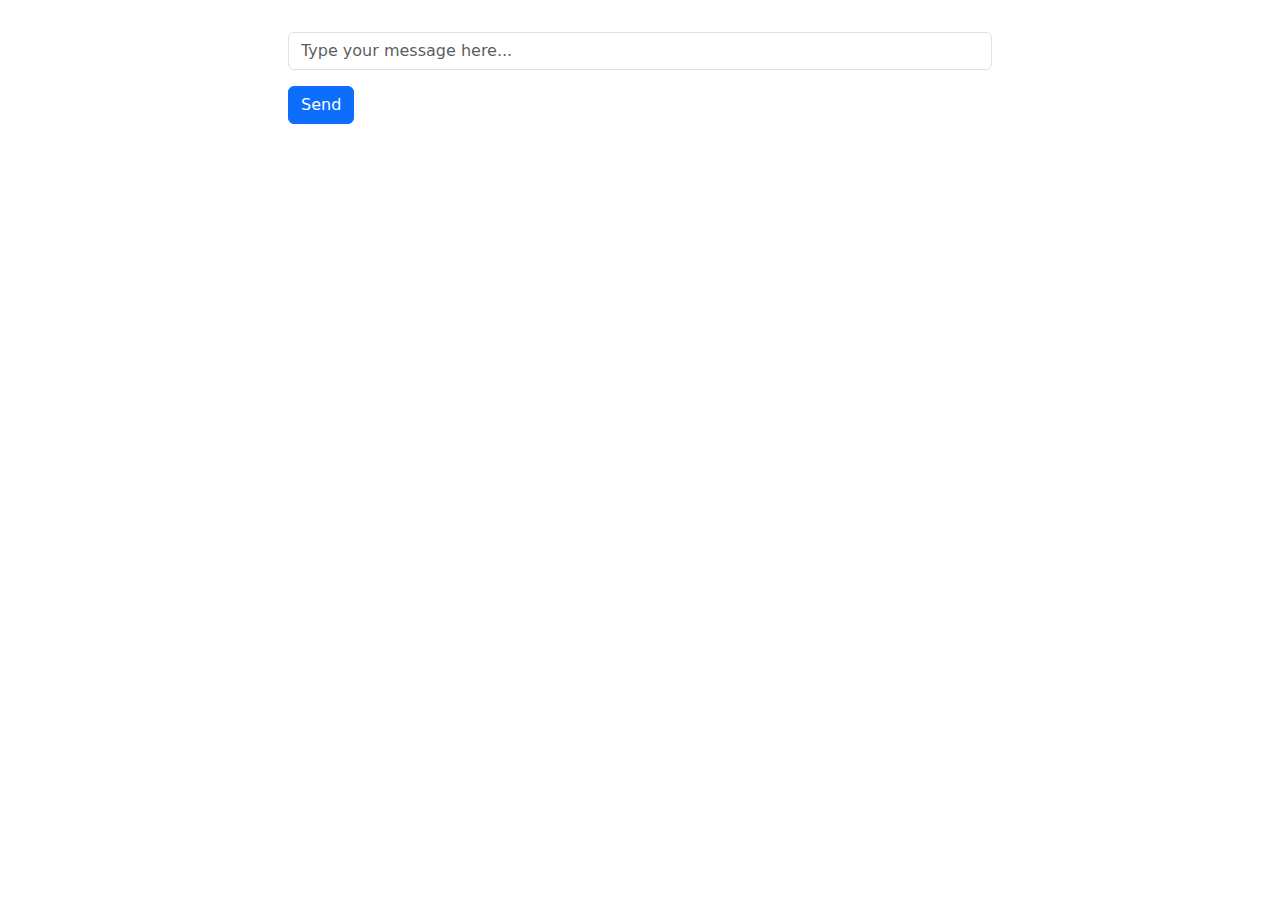
<file: src/cehrgpt/chat/templates/chat.html>
<!DOCTYPE html>
<html lang="en">
<head>
    <meta charset="UTF-8">
    <meta name="viewport" content="width=device-width, initial-scale=1.0">
    <title>CEHRGPT Chat Interface</title>
    <link href="https://cdn.jsdelivr.net/npm/bootstrap@5.1.3/dist/css/bootstrap.min.css" rel="stylesheet">
    <style>
    .patient-demographics {
        background-color: #e9ecef;  /* Light gray background for visibility */
        padding: 15px;
        border-radius: 8px;
        margin-bottom: 20px;
        border: 1px solid #dee2e6; /* Slight border for definition */
        font-weight: bold; /* Make the title bold */
    }
    .demographics-title {
        color: #0056b3; /* Giving a distinct color */
        font-size: 1.2em; /* Slightly larger font size */
        margin-bottom: 10px; /* Spacing below the title */
    }
    .visit-details {
        padding-left: 20px;
    }
    .chat-message {
        margin: 5px 0;
    }
    .user-message {
        text-align: right;
        color: blue;
    }
    .bot-message {
        text-align: left;
        color: green;
    }
    </style>
</head>
<body>
    <div class="container py-3 h-100">
        <div class="row h-100 justify-content-center align-items-center">
            <div class="col-12 col-md-10 col-lg-8">
                <div class="chat-container">
                    <div id="chat-box" class="chat-box">
                        <!-- Messages will be displayed here -->
                    </div>
                    <form id="chat-form" class="chat-input p-3">
                        <input type="text" id="message-input" class="form-control" placeholder="Type your message here...">
                        <button type="submit" class="btn btn-primary mt-3">Send</button>
                    </form>
                </div>
            </div>
        </div>
    </div>

    <script src="https://ajax.googleapis.com/ajax/libs/jquery/3.6.0/jquery.min.js"></script>
    <script>
    $(document).ready(function() {
        $('#chat-form').on('submit', function(e) {
            e.preventDefault();
            let message = $('#message-input').val();
            if (message.trim() !== '') {
                $('#chat-box').append('<div class="chat-message user-message">' + message + '</div>');
                $('#message-input').val('');
                $.ajax({
                    url: '/send',
                    type: 'POST',
                    contentType: 'application/json',
                    data: JSON.stringify({message: message}),
                    success: function(data) {
                        if (data.visits) {
                            displayPatientDemographics(data)
                            data.visits.forEach(visit => renderVisit(visit, new Date(data.birth_datetime)));
                        } else {
                            $('#chat-box').append('<div class="chat-message bot-message">' + data.message + '</div>');
                        }
                        $('#chat-box').scrollTop($('#chat-box')[0].scrollHeight);
                    }
                });
            }
        });

        function dayDifference(date1, date2) {
            const timeDifference = Math.abs(date2.getTime() - date1.getTime());
            return Math.ceil(timeDifference / (1000 * 60 * 60 * 24));
        }

        function displayPatientDemographics(patient) {
            let demographicsHTML = `<div class="patient-demographics">`;
            demographicsHTML += `<div class="demographics-title">Patient Demographics:</div><ul>`;
            demographicsHTML += `<li>Gender: ${patient.gender}</li>`;
            demographicsHTML += `<li>Race: ${patient.race}</li>`;
            demographicsHTML += `</ul></div>`;

            $('#chat-box').append(demographicsHTML);
        }

        function isInpatient(visitConceptId) {
            return ["9201", "262", "8971", "8920"].includes(String(visitConceptId));
        }

        function renderVisit(visit, birthDate) {
            let visitStartDate = new Date(visit.visit_start_datetime);
            let age = visitStartDate.getFullYear() - birthDate.getFullYear();
            let visitHTML = `<div><strong>${visit.visit_type}</strong> on ${visitStartDate.toLocaleDateString()} (Age: ${age})<br></div>`;

            if (isInpatient(visit.visit_concept_id)) {
                let eventsByDate = {};
                visit.events.forEach(event => {
                    let eventDate = new Date(event.time).toLocaleDateString();
                    if (!eventsByDate[eventDate]) {
                        eventsByDate[eventDate] = {};
                    }
                    if (!eventsByDate[eventDate][event.domain]) {
                        eventsByDate[eventDate][event.domain] = [];
                    }
                    eventsByDate[eventDate][event.domain].push(event.code_label);
                });

                for (let [date, domains] of Object.entries(eventsByDate)) {
                    visitHTML += `<div style='padding-left:20px;'>On day ${dayDifference(new Date(date) - visitStartDate)}:<br></div>`;
                    for (let [domain, concepts] of Object.entries(domains).sort()) {
                        visitHTML += `<div style='padding-left:40px;'><strong>${domain}:</strong><br></div>`;
                        concepts.forEach(concept => {
                            visitHTML += `<div style='padding-left:60px;'>* ${concept}<br></div>`;
                        });
                    }
                }
            } else {
                let eventsByDomain = {};
                visit.events.forEach(event => {
                    if (!eventsByDomain[event.domain]) {
                        eventsByDomain[event.domain] = [];
                    }
                    eventsByDomain[event.domain].push(event.code_label);
                });

                for (let [domain, concepts] of Object.entries(eventsByDomain).sort()) {
                    visitHTML += `<div style='padding-left:20px;'><strong>${domain}:</strong><br></div>`;
                    concepts.forEach(concept => {
                        visitHTML += `<div style='padding-left:40px;'>* ${concept}<br></div>`;
                    });
                }
            }

            $('#chat-box').append(visitHTML);
        }
    });
    </script>
</body>
</html>
</file>
